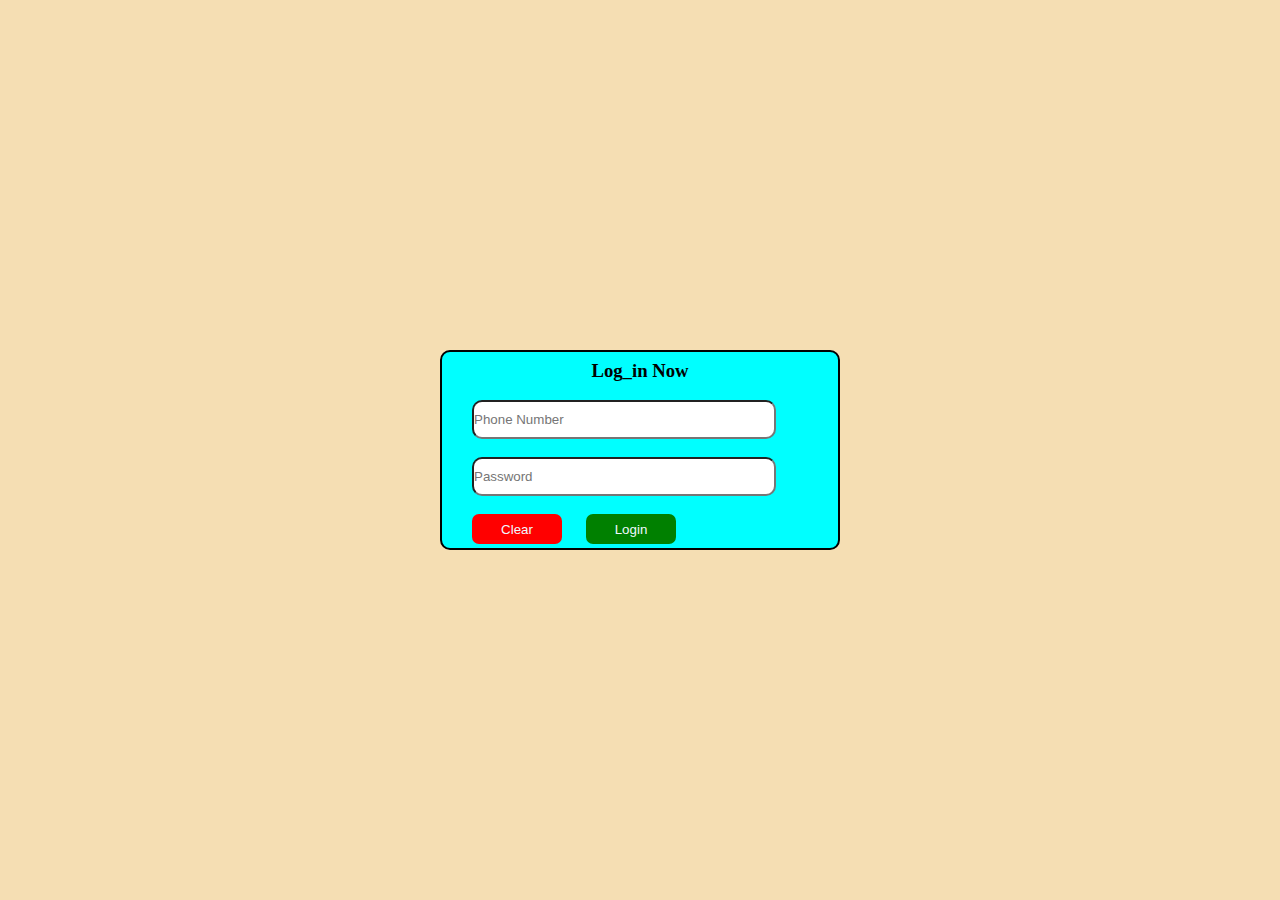
<file: loginf.html>
<!DOCTYPE html>
<html lang="en">
<head>
    <meta charset="UTF-8">
    <meta name="viewport" content="width=device-width, initial-scale=1.0">
    <title>Document</title>
    <style>
        *{
            margin: 0;
            padding: 0;
        }
        .d1{
            height: 100vh;
            width: 100%;
            background-color: wheat;
            display: flex;
            justify-content: center;
            align-items: center;
            float: left;
        }
        .d2{
            height: 200px;
            width: 400px;
            background-color: aqua;
            box-sizing: border-box;
            border: 2px solid black;
            border-radius: 10px;
            padding: 8px 30px;
        }
        .inp{
            height: 35px;
            border-radius: 10px;
            width: 300px;
        }
        #btn1{
            height: 30px;
            width: 90px;
            border: 0;
            color: aliceblue;
            background-color: red;
            border-radius: 7px;
        }
        #btn2{
            height: 30px;
            width: 90px;
            border: 0;
            color: aliceblue;
            background-color: green;
            margin-left: 20px;
            border-radius: 7px;
        }
        #btn1:hover{
            background-color: darkred;
        }
        #btn2:hover{
            background-color: darkgreen;
        }
        a{
            color: aliceblue;
            text-decoration: none;
        }
    </style>
</head>
<body>
    
    <div class="d1">
        <div class="d2">
            <form action="" method="post">
                <center><h3>Log_in Now</h3></center><br>
                <input type="number" class="inp" placeholder="Phone Number"><br><br>
                <input type="password" name="" class="inp" placeholder="Password"><br><br>
                <button type="reset" id="btn1">Clear</button>
                <button type="submit" id="btn2"><a herf="index.html">Login</a></button> 
            </form>
        </div>
    </div>

</body>
</html>
</file>
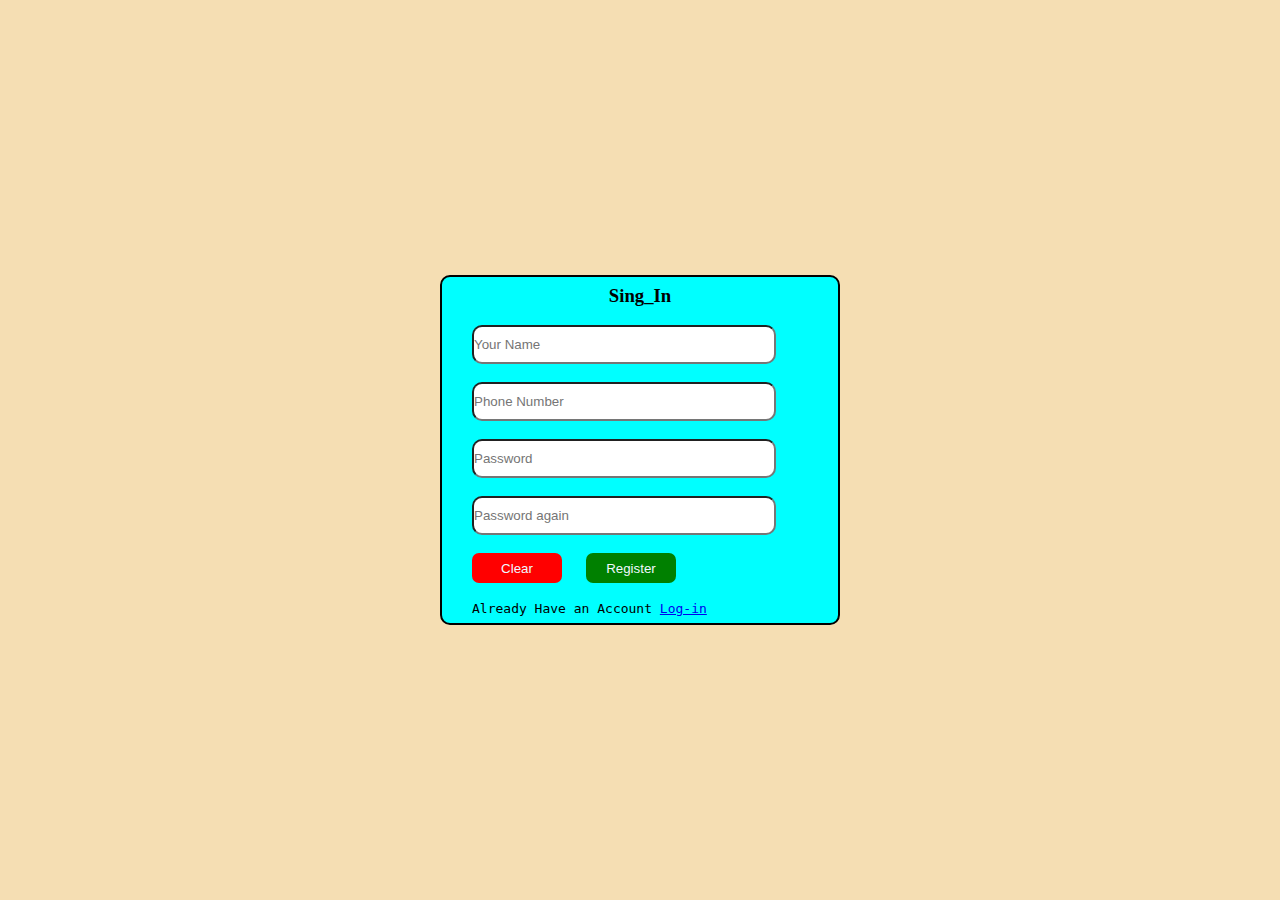
<file: singinf.html>
<!DOCTYPE html>
<html lang="en">
<head>
    <meta charset="UTF-8">
    <meta name="viewport" content="width=device-width, initial-scale=1.0">
    <title>Document</title>
    <style>
        *{
            margin: 0;
            padding: 0;
        }
        .d1{
            height: 100vh;
            width: 100%;
            background-color: wheat;
            display: flex;
            justify-content: center;
            align-items: center;
            float: left;
        }
        .d2{
            height: 350px;
            width: 400px;
            background-color: aqua;
            box-sizing: border-box;
            border: 2px solid black;
            border-radius: 10px;
            padding: 8px 30px;
        }
        .inp{
            height: 35px;
            border-radius: 10px;
            width: 300px;
        }
        #btn1{
            height: 30px;
            width: 90px;
            border: 0;
            color: aliceblue;
            background-color: red;
            border-radius: 7px;
        }
        #btn2{
            height: 30px;
            width: 90px;
            border: 0;
            color: aliceblue;
            background-color: green;
            margin-left: 20px;
            border-radius: 7px;
        }
        #btn1:hover{
            background-color: darkred;
        }
        #btn2:hover{
            background-color: darkgreen;
        }
        .a:hover{
            font-size: large;
            color: black;
        }
        #r{
            color: aliceblue;
            text-decoration: none;
        }
    </style>
</head>
<body>
    <div class="d1">
        <div class="d2">
            <form action="" method="post">
                <center><h3>Sing_In</h3></center><br>
                <input type="text" name="" id="" placeholder="Your Name" class="inp"><br><br>
                <input type="number" name="" id="" placeholder="Phone Number"  class="inp"><br> <br>
                <input type="password" name="" id="" placeholder="Password" class="inp"><br> <br>
                <input type="password" name="" id="" placeholder="Password again" class="inp"><br><br>
                <button type="reset" id="btn1">Clear</button> 
                <button type="submit" id="btn2"><a href="loginf.html" id="r">Register</a></button><br><br>
                <pre>Already Have an Account <a href="loginf.html" class="a">Log-in</a></pre>
            </form>
        </div>
    </div>
</body>
</html>
</file>
